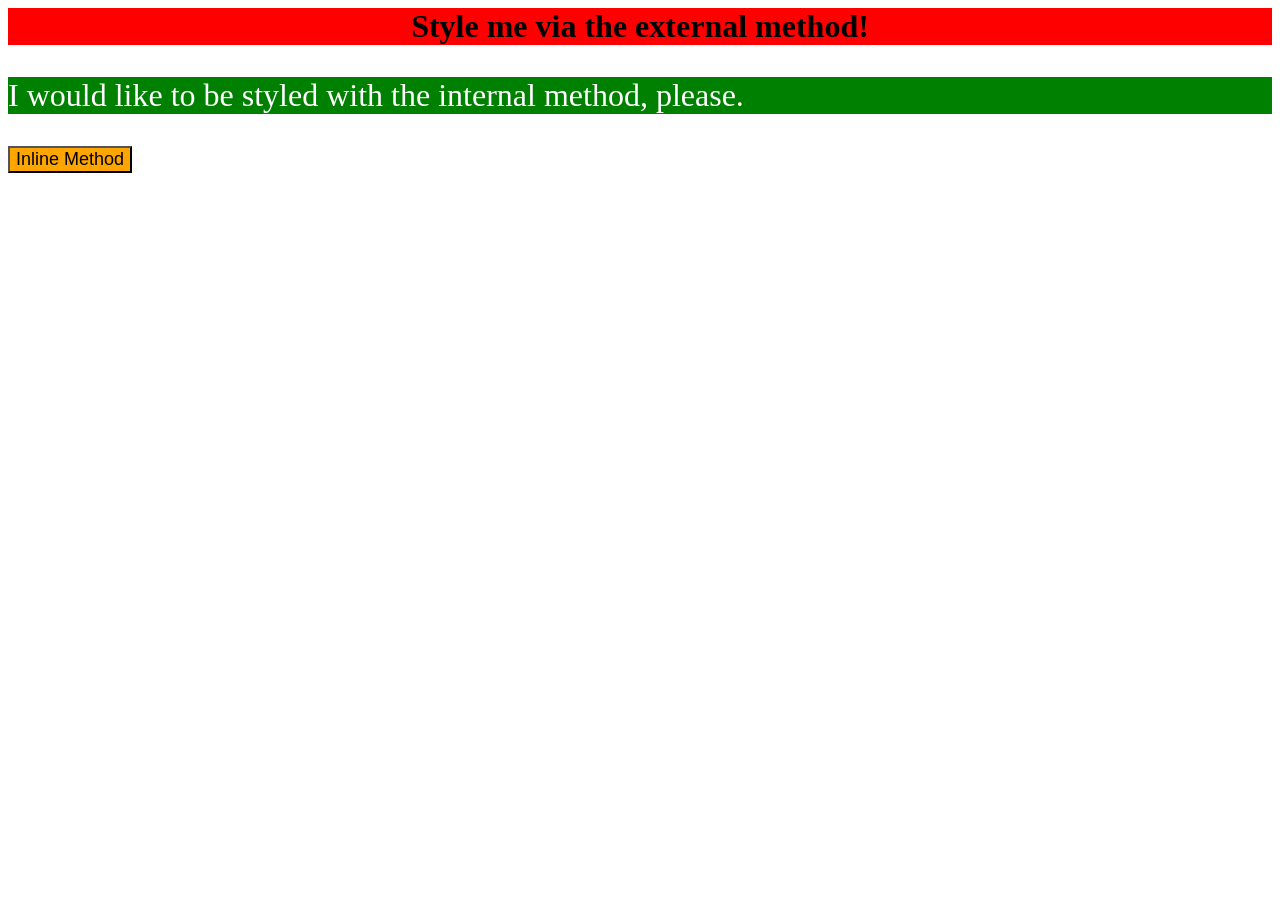
<file: foundations/intro-to-css/01-css-methods/index.html>
<!DOCTYPE html>
<html lang="en">
  <head>
    <meta charset="UTF-8" />
    <meta http-equiv="X-UA-Compatible" content="IE=edge" />
    <meta name="viewport" content="width=device-width, initial-scale=1.0" />
    <link rel="stylesheet" href="styles.css" />
    <style>
      p {
        background-color: green;
        color: white;
        font-size: 32px;
      }
    </style>
    <title>Methods for Adding CSS</title>
  </head>
  <body>
    <div>Style me via the external method!</div>
    <p>I would like to be styled with the internal method, please.</p>
    <button style="background-color: orange; font-size: 18px">
      Inline Method
    </button>
  </body>
</html>
</file>
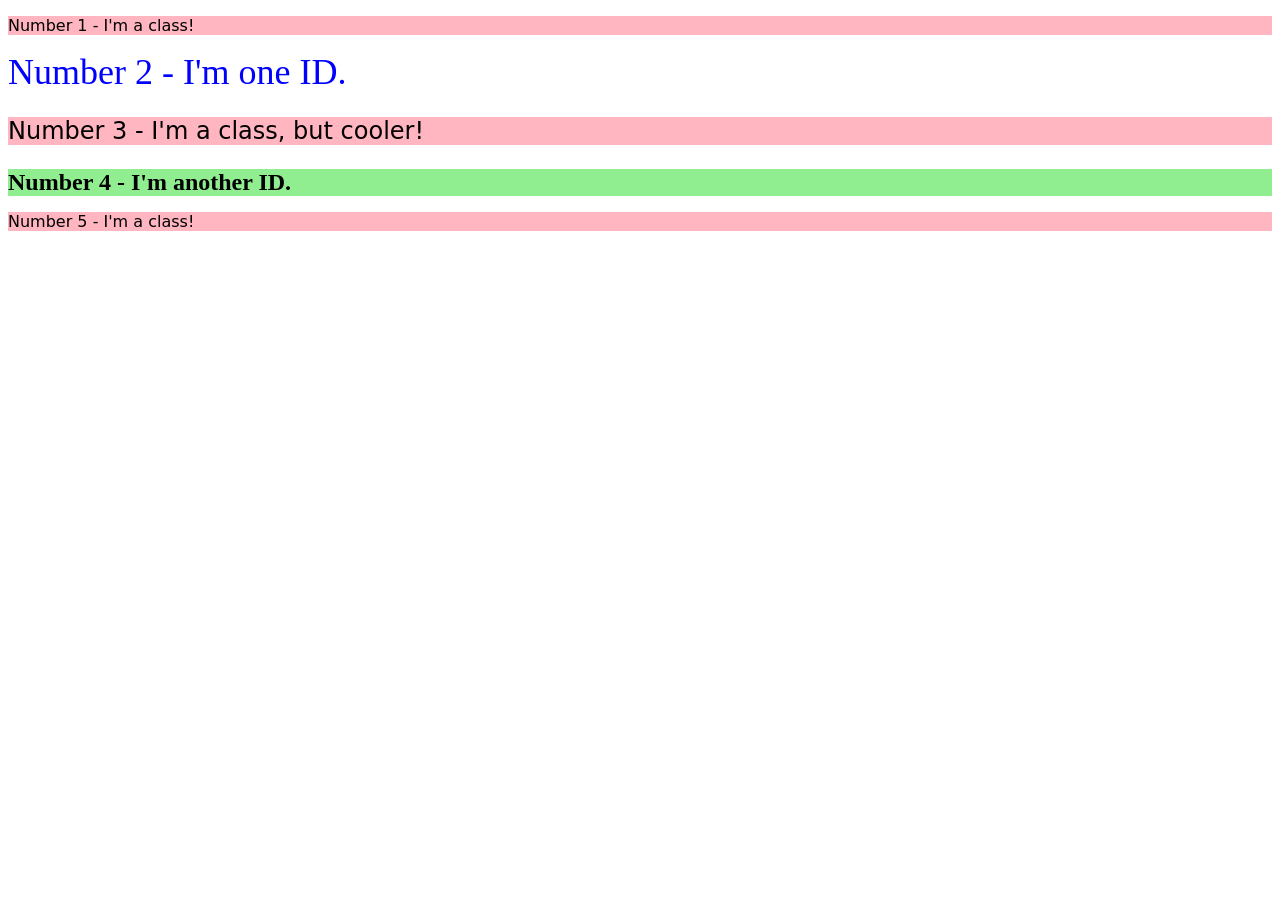
<file: foundations/intro-to-css/02-class-id-selectors/index.html>
<!DOCTYPE html>
<html lang="en">
  <head>
    <meta charset="UTF-8" />
    <meta http-equiv="X-UA-Compatible" content="IE=edge" />
    <meta name="viewport" content="width=device-width, initial-scale=1.0" />
    <title>Class and ID Selectors</title>
    <link rel="stylesheet" href="style.css" />
  </head>
  <body>
    <p>Number 1 - I'm a class!</p>
    <div class="element-2">Number 2 - I'm one ID.</div>
    <p class="element-3">Number 3 - I'm a class, but cooler!</p>
    <div class="element-4">Number 4 - I'm another ID.</div>
    <p>Number 5 - I'm a class!</p>
  </body>
</html>
</file>
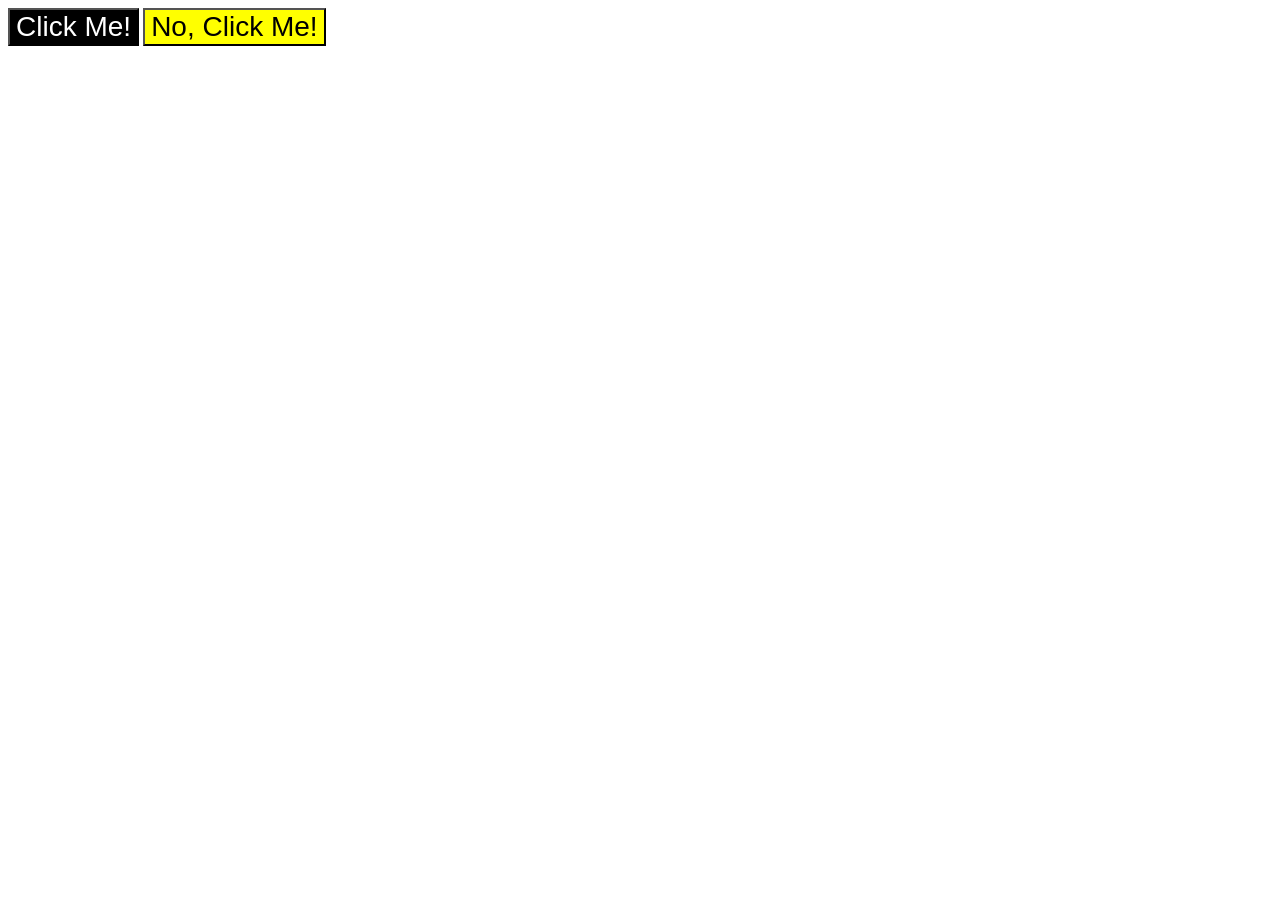
<file: foundations/intro-to-css/03-grouping-selectors/index.html>
<!DOCTYPE html>
<html lang="en">
  <head>
    <meta charset="UTF-8" />
    <meta http-equiv="X-UA-Compatible" content="IE=edge" />
    <meta name="viewport" content="width=device-width, initial-scale=1.0" />
    <title>Grouping Selectors</title>
    <link rel="stylesheet" href="style.css" />
  </head>
  <body>
    <button id="element1" class="same">Click Me!</button>
    <button id="element2" class="same">No, Click Me!</button>
  </body>
</html>
</file>
<file: foundations/intro-to-css/01-css-methods/styles.css>
div {
  background-color: red;
  font-size: 32px;
  font-weight: bold;
  text-align: center;
}
</file>
<file: foundations/intro-to-css/02-class-id-selectors/style.css>
p {
  background-color: rgb(255, 182, 193);
  font-family: "Verdana", "DejaVu Sans", sans-serif;
}

.element-2 {
  color: rgb(0, 0, 255);
  font-size: 36px;
}

.element-3 {
  font-size: 24px;
}

.element-4 {
  background-color: #90ee90;
  font-size: 24px;
  font-weight: bold;
}
</file>
<file: foundations/intro-to-css/03-grouping-selectors/style.css>
#element1 {
  background-color: black;
  color: white;
}

#element2 {
  background-color: yellow;
}

.same {
  font-size: 28px;
  font-family: "Helvetica", "Times New Roman", sans-serif;
}
</file>
